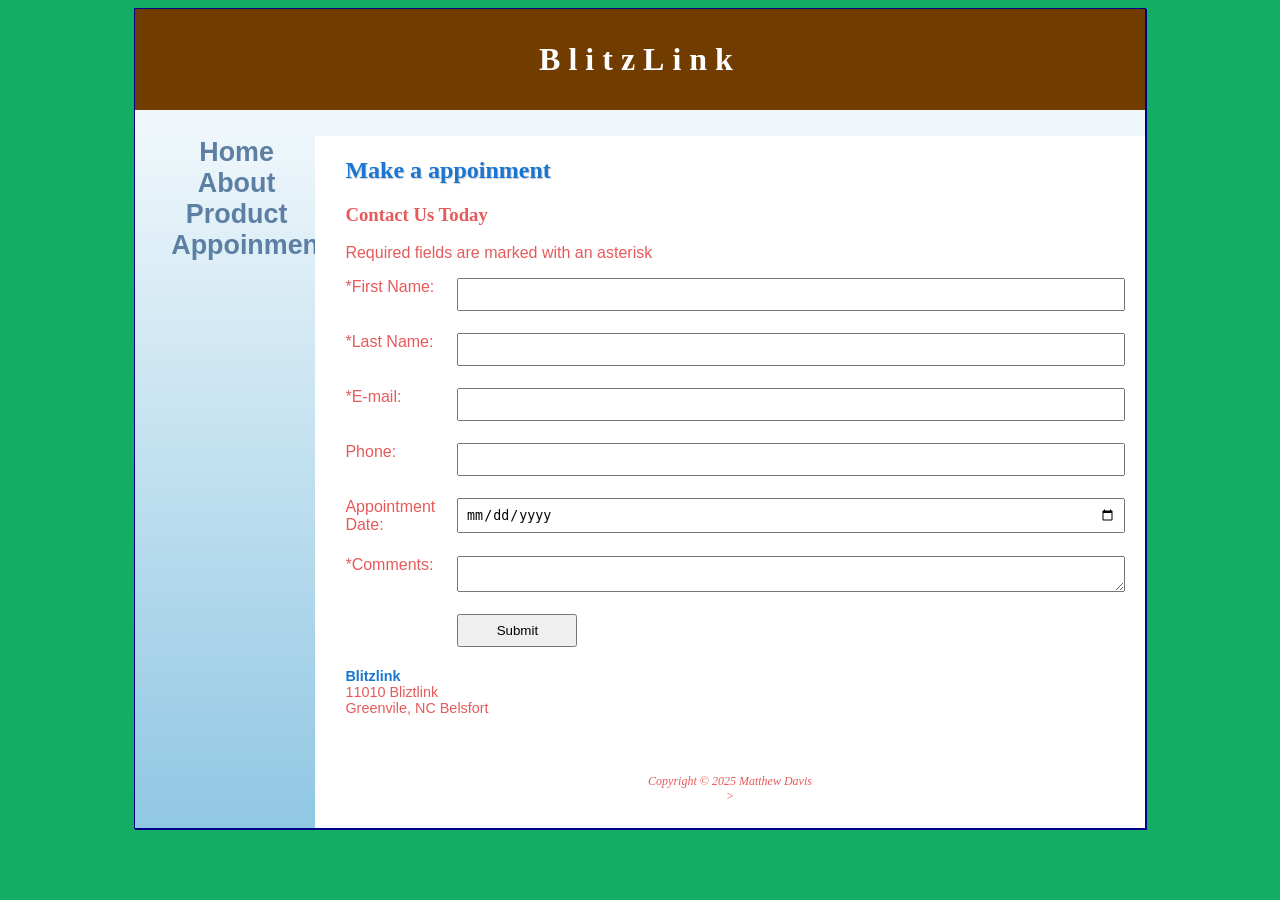
<file: Appoint meet.html>
<!DOCTYPE html>
<html lang="en">
  <head>
    <title>Blitzlink Appoinments</title>
    <meta charset="utf-8" />
    <meta name="viewport" content="width=device-width, initial-scale=1.0" />
    <link rel="stylesheet" href="Blitz.css" />
  </head>
  <body>
    <div id="wrapper">
      <header>
        <h1>BlitzLink</h1>
      </header>
      <nav>
        <ul>
          <li><a href="index.html">Home</a></li>
          <li><a href="about.html">About</a></li>
          <li><a href="product.html">Product</a></li>
          <li><a href="Appoint meet.html">Appoinment</a></li>
        </ul>
      </nav>

      <main>
        <h2>Make a appoinment</h2>
        <h3>Contact Us Today</h3>
        <p>Required fields are marked with an asterisk</p>
        <form
          action="https://webdevbasics.net/scripts/pacific.php"
          method="post"
          <label for="firstName">*First Name:</label>
          <input type="text" name="firstName" id="firstName" required="required"></input>

          <label for="lastName">*Last Name:</label>
          <input type="text" name="lastName" id="lastName" required="required"></input>

          <label for="email">*E-mail:</label>
          <input type="email" name="email" id="email" required="required"></input>

          <label for="phone">Phone:</label>
          <input type="phone" name="phone" id="phone" maxlength="12"></input>

          <label for="date">Appointment Date:</label>
          <input type="date" name="date" id="date"></input>

          

          <label for="comments">*Comments:</label>
          <textarea name="comments" rows="2" cols="30" value="Submit"></textarea>

          <input value="Submit" type="submit" name="submit" id="submit" required="required"></input>
        </form>
        <div id="contact">
          <p>
            <span class="resort">Blitzlink</span> <br />
            11010 Bliztlink <br />
            Greenvile, NC Belsfort <br />
            
          </p>
        </div>
      </main>
      <footer>
        Copyright &copy; 2025 Matthew Davis
        <br />
        >
      </footer>
    </div>
  </body>
</html>
</file>
<file: Blitz.css>
* {
  box-sizing: border-box;
}

body {
  background-color: #13ae63;
  color: #e65a5a;
  font-family: Arial, Helvetica, sans-serif;
}

#wrapper {
  margin: auto;

  background-image: linear-gradient(to bottom, #ffffff, #90c7e3);
  background-color: #90c7e3;
}

header {
  background-color: #713c00;
  color: #ffffff;

  text-align: center;
}
header a {
  text-decoration: none;
  color: #ffffff;
}
header a:link {
  color: #ffffff;
}
header a:visited {
  color: #ffffff;
}
header a:hover {
  color: #90c7e3;
}

h1 {
  margin-bottom: 0.5em;
  margin-top: 0.5em;
  padding-top: 0.5em;
  padding-bottom: 0.5em;
  letter-spacing: 0.25em;
}
h1,
h2,
h3 {
  font-family: Georgia, serif, "Times New Roman";
}

nav {
  font-weight: bold;
  padding: 0;
  font-size: 140%;
}

nav li {
  border-bottom: 1px solid darkblue;
  text-align: center;
}

nav a {
  text-decoration: none;
  padding-left: 0.5em;
  padding-right: 0.5em;
}

nav ul {
  list-style-type: none;
  margin: 0;
  padding-left: 0;
  font-size: 1.2em;
}

nav a:link {
  color: #5c7fa3;
}
nav a:visited {
  color: #344873;
}
nav a:hover {
  color: #a52a2a;
}

main {
  padding: 1px 20px 20px 30px; /* top right bottom left */
  display: block;
  background-color: #ffffff;
  overflow: auto;
}

h2 {
  color: #1976d2;
  text-shadow: 1px 1px 1px #cccccc;
}
/* Reservation form*/
form {
  display: flex;
  flex-flow: column nowrap;
}
input,
textarea {
  margin-bottom: 0.5em;
}
input {
  padding: 0.5em;
}

dt {
  color: #002171;
}

.resort {
  color: #1976d2;
  font-weight: bold;
}

main ul {
  list-style-image: url(marker.gif);
}

footer {
  padding: 2em;
  text-align: center;
  font-style: italic;
  font-size: 75%;
  font-family: Georgia, serif, "Times New Roman";
  background-color: #ffffff;
}

#contact {
  font-size: 90%;
}

#homehero {
  height: 300px;
  background-image: url(coast2.jpg);
  background-size: 100% 100%;
  background-repeat: no-repeat;
}

#yurthero {
  height: 300px;
  background-image: url(yurt.jpg);
  background-size: 100% 100%;
  background-repeat: no-repeat;
}

#trailhero {
  height: 300px;
  background-image: url(trail.jpg);
  background-size: 100% 100%;
  background-repeat: no-repeat;
}
table {
  border: 2px solid #3399cc;
  border-collapse: collapse;
}
td,
th {
  padding: 0.5em;
  border: 2px solid #3399cc;
}
td {
  text-align: center;
}
.text {
  text-align: left;
}
tr:nth-of-type(odd) {
  background-color: #f5fafc;
}

/* everything above is standard and mobile first design */
/* medium or table layout */

@media (min-width: 600px) {
  nav ul {
    display: flex;
    flex-direction: row;
    flex-wrap: nowrap;
    justify-content: space-between;
  }
  nav li {
    border-bottom: none;
  }
  section {
    padding-left: 2em;
    padding-right: 2em;
  }
  /*configuring grid for yurts and activities for medium design*/
  .content main {
    display: grid;
    grid-template-rows: auto;
    grid-template-columns: 1fr 1fr 1fr;
  }
  h2 {
    grid-row: 1 / 2;
    grid-column: 1 / 5;
  }
  section {
    grid-row: 2 / 3;
    grid-column: auto;
  }
  form {
    display: grid;
    grid-template-columns: 6em 1fr;
    grid-template-rows: auto;
    grid-gap: 1em;
  }
  #submit {
    grid-column: 2 / 3;
    width: 9em;
  }
  #special {
    grid-row: auto;
    grid-column: 1 / 5;
  }
  footer {
    grid-row: auto;
    grid-column: 1 / 5;
  }
}
/*Large layout grid*/
@media (min-width: 1024px) {
  nav ul {
    display: flex;
    flex-flow: column;
    padding-top: 1em;
  }
  nav {
    text-align: left;
    padding-left: 1em;
  }
  #wrapper {
    margin: auto;
    width: 80%;
    border: 1px solid darkblue;
    box-shadow: 1px 1px darkblue;
    display: grid;
    grid-template-columns: 180px auto;
    grid-template-rows: auto;
  }
  header {
    grid-row: 1 / 2;
    grid-column: 1 / 3;
  }
  nav {
    grid-row: 2 / 5;
    grid-column: 1 / 2;
  }
  div {
    grid-row: 2 / 3;
    grid-column: 2 / 3;
  }
  main {
    grid-row: 3 / 4;
    grid-column: 2 / 3;
  }
  footer {
    grid-row: 4 / 5;
    grid-column: 2 / 3;
  }
}
</file>
